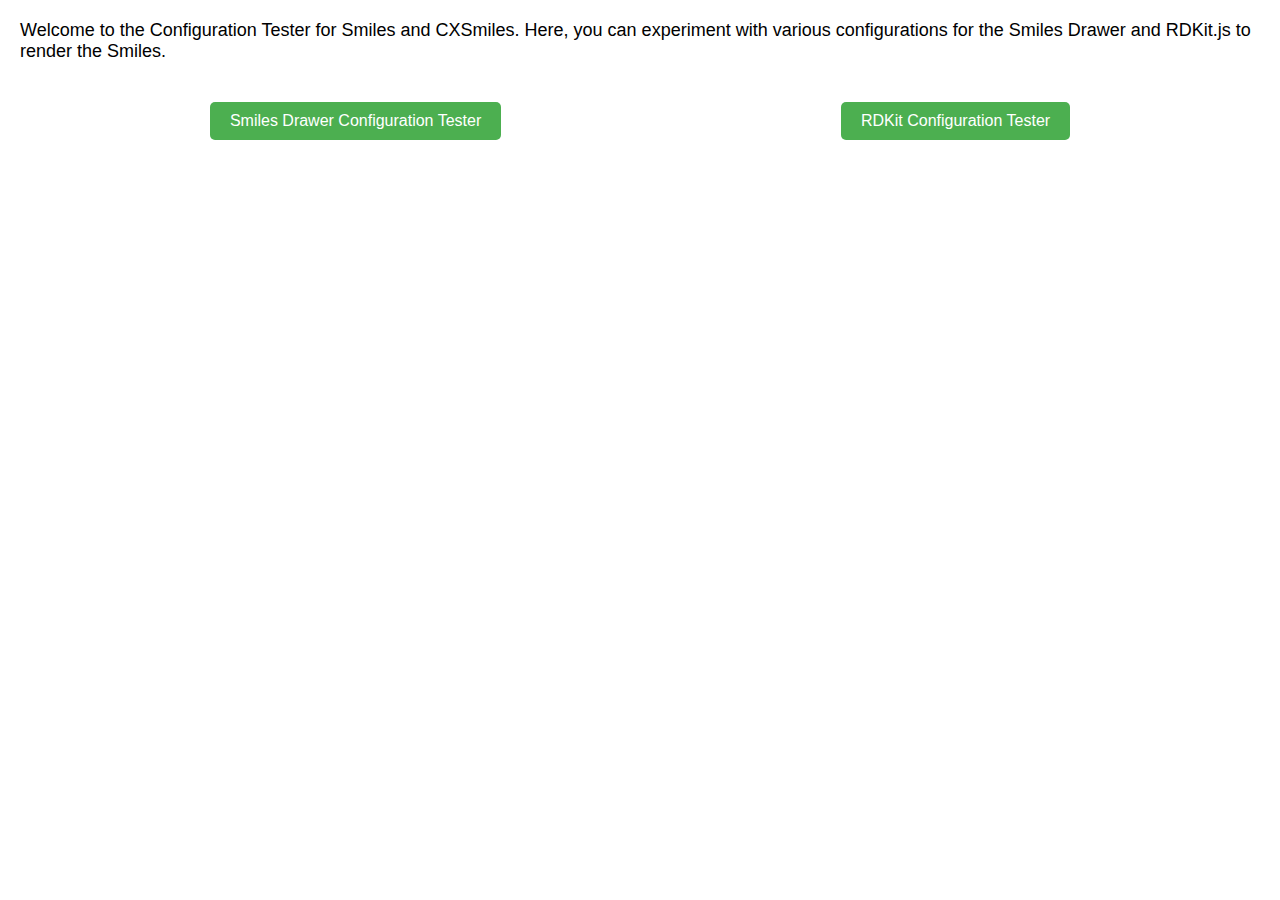
<file: index.html>
<!DOCTYPE html>
<html lang="en">
  <head>
    <meta charset="UTF-8" />
    <meta name="viewport" content="width=device-width, initial-scale=1.0" />
    <title>Smile Renderer Configurations</title>
    <link rel="stylesheet" href="style.css" />
  </head>
  <body>
    <div class="intro-container">
      <p class="intro">
        Welcome to the Configuration Tester for Smiles and CXSmiles. Here, you
        can experiment with various configurations for the Smiles Drawer and
        RDKit.js to render the Smiles.
      </p>
    </div>
    <div class="main-container">
      <div class="smiles-drawer">
        <a href="smileDrawer.html" class="smiles-drawer-href"
          >Smiles Drawer Configuration Tester</a
        >
      </div>
      <div class="rd-kit">
        <a href="rdkit.html" class="rd-kit-href">RDKit Configuration Tester</a>
      </div>
    </div>
  </body>
</html>
</file>
<file: style.css>
body {
  font-family: Arial, sans-serif;
  margin: 20px;
}

p {
  font-size: 18px;
  margin-bottom: 20px;
}

#example-input {
  margin-bottom: 20px;
  width: 800px;
}

.canvas-container {
  display: flex;
  justify-content: center;
}

input {
  width: 200px;
  padding: 5px;
  margin-bottom: 10px;
}

canvas {
  border: 1px solid #ccc;
  margin-bottom: 40px;
}

table {
  width: 100%;
  border-collapse: collapse;
  margin-bottom: 20px;
}

th,
td {
  padding: 10px;
  text-align: left;
}

th {
  background-color: #f2f2f2;
}

button[type="submit"],
.copy-json {
  padding: 10px 20px;
  background-color: #4caf50;
  color: white;
  border: none;
  cursor: pointer;
}

button[type="submit"]:hover,
.copy-json:hover {
  background-color: #45a049;
}

.input-container .copy-json {
  right: 10px;
  position: absolute;
  padding: 8px 15px;
  background-color: #4caf50;
  color: white;
  border: none;
  border-radius: 4px;
  cursor: pointer;
}

.input-container .copy-json:hover {
  background-color: #45a049;
}

.input-container label {
  margin-right: 10px;
  font-weight: bold;
}

/* For index.html */

.main-container {
  display: flex;
  justify-content: space-around;
  padding: 20px;
}

.smiles-drawer,
.rd-kit {
  background-color: #4caf50;
  border: none;
  color: white;
  text-align: center;
  text-decoration: none;
  display: inline-block;
  font-size: 16px;
  border-radius: 5px;
  padding: 10px 20px;
  cursor: pointer;
  transition: background-color 0.3s ease;
}

.smiles-drawer:hover,
.rd-kit:hover {
  background-color: #45a049;
}

.smiles-drawer-href,
.rd-kit-href {
  color: white;
  text-decoration: none;
}

.smiles-drawer-href:hover,
.rd-kit-href:hover {
  text-decoration: underline;
}
</file>
